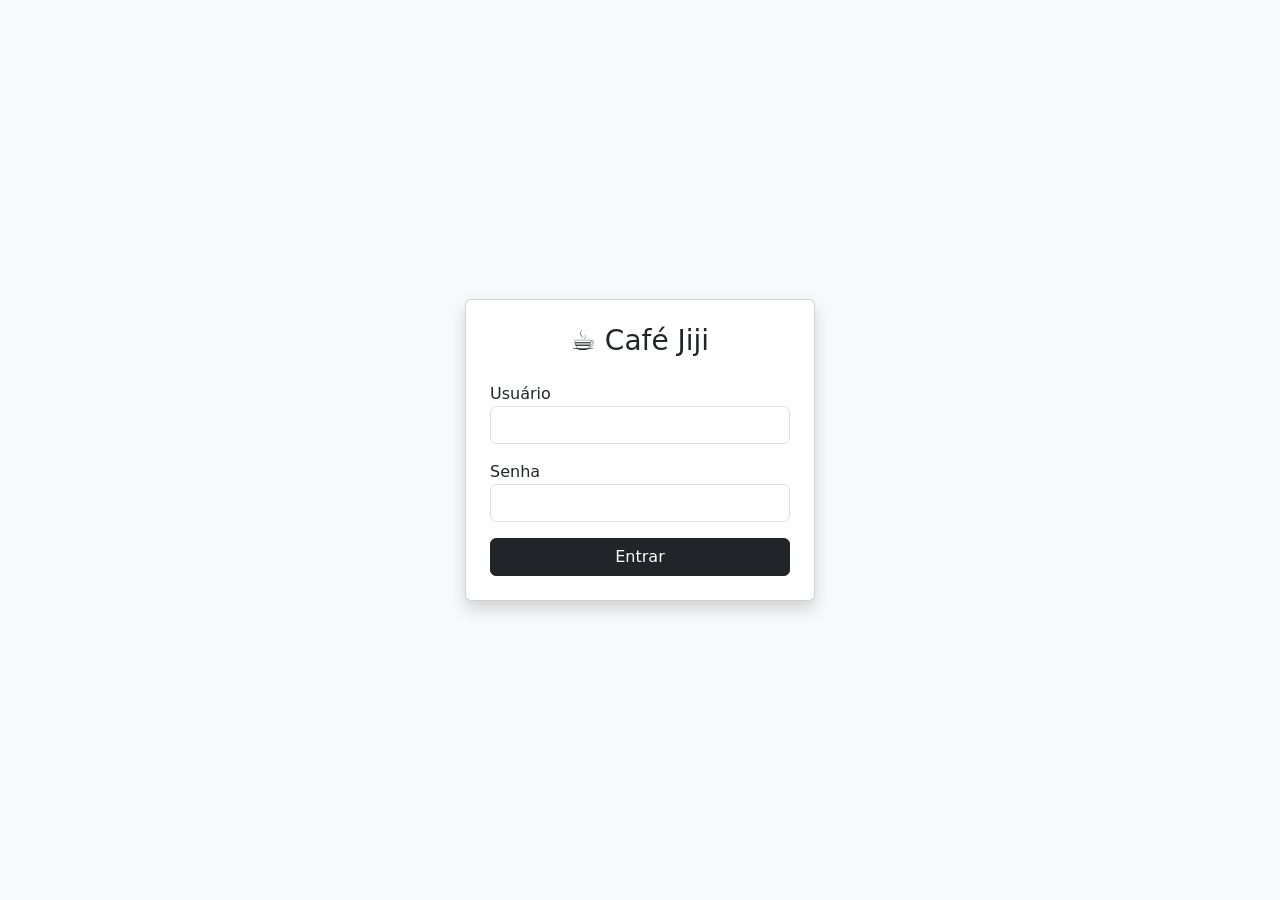
<file: CafeJiji/wwwroot/atendimento.html>
<!DOCTYPE html>
<html lang="pt-BR">
<head>
    <meta charset="UTF-8">
    <meta name="viewport" content="width=device-width, initial-scale=1.0">
    <title>Atendimento - Café Jiji</title>
    <link rel="stylesheet" href="https://cdn.jsdelivr.net/npm/bootstrap@5.3.0/dist/css/bootstrap.min.css">
    <link rel="stylesheet" href="https://cdnjs.cloudflare.com/ajax/libs/font-awesome/6.4.0/css/all.min.css">
    <style>
        body { background-color: #f5f5f5; color: #3e2723; }
        
        /* Sidebar padrão para Computadores */
        .sidebar { 
            background-color: #3e2723; 
            min-height: 100vh; 
            color: white; 
            position: fixed;
            width: 240px;
            z-index: 1000;
        }
        
        /* Área do conteúdo ao lado da sidebar (PC) */
        .conteudo-principal {
            margin-left: 240px;
            padding: 24px;
            width: calc(100% - 240px);
        }

        .card-mesa { border-left: 5px solid #28a745; background: white; border-radius: 8px; }
        .card-mesa.pendente { border-left-color: #ffc107; }
        .tabela-carrinho { max-height: 200px; overflow-y: auto; }

        /* 📱 RESPONSIVIDADE: Ajustes para Celulares e Tablets */
        @media (max-width: 767.98px) {
            .sidebar {
                min-height: auto;
                width: 100%;
                position: relative;
                padding: 12px 20px !important;
            }
            .conteudo-principal {
                margin-left: 0;
                width: 100%;
                padding: 15px;
            }
            /* Oculta blocos desnecessários na barra mobile */
            .info-usuario {
                display: none !important;
            }
        }
    </style>
</head>
<body>
<!-- <script>
const role = localStorage.getItem("role");

if (!role || (role.toLowerCase() !== "atendente" || role.toLowerCase() !== "gerente")) {
    window.location.replace("login.html");
}
</script> -->

<div class="d-flex flex-column flex-md-row">
    
    <div class="sidebar p-3 d-flex flex-row flex-md-column justify-content-between align-items-center align-items-md-stretch">
        <h4 class="text-center fw-bold mb-0 mb-md-4">
            <i class="fas fa-concierge-bell me-2"></i><span class="d-none d-sm-inline d-md-inline">Atendimento</span>
        </h4>
        
        <hr class="d-none d-md-block text-white-50">
        
        <button type="button" class="btn btn-warning fw-bold px-3 py-2 px-md-2 my-0 my-md-2" data-bs-toggle="modal" data-bs-target="#modalAbrirComanda">
            <i class="fas fa-plus me-1"></i> Nova Comanda
        </button>
        
        <div class="mt-0 mt-md-auto info-usuario text-md-start text-end">
            <small class="d-block text-white-50 small">Atendente</small>
            <a href="#" class="text-warning text-decoration-none small fw-bold" onclick="logout()"><i class="fas fa-sign-out-alt me-1"></i>Sair</a>
        </div>
        
        <a href="#" class="text-warning text-decoration-none d-block d-md-none fs-5 ms-3" onclick="logout()" title="Sair">
            <i class="fas fa-sign-out-alt"></i>
        </a>
    </div>

    <div class="conteudo-principal">
        <h2 class="fw-bold mb-4 mt-2 mt-md-0 fs-3 text-center text-md-start">Mesas Ativas</h2>
        <div class="row g-3" id="gridComandas"></div>
    </div>
</div>

<div class="modal fade" id="modalAbrirComanda" tabindex="-1" aria-hidden="true">
    <div class="modal-dialog modal-dialog-centered">
        <div class="modal-content">
            <div class="modal-header">
                <h5 class="modal-title fw-bold">Abrir Nova Comanda</h5>
                <button type="button" class="btn-close" data-bs-dismiss="modal"></button>
            </div>
            <div class="modal-body">
                <div class="mb-3">
                    <label class="form-label">Número da Mesa</label>
                    <input type="number" id="novaMesaInput" class="form-control form-control-lg text-center" placeholder="Ex: 5" inputmode="numeric">
                </div>
            </div>
            <div class="modal-footer">
                <button type="button" class="btn btn-secondary" data-bs-dismiss="modal">Cancelar</button>
                <button type="button" class="btn btn-success" onclick="salvarNovaComanda()">Abrir Mesa</button>
            </div>
        </div>
    </div>
</div>

<div class="modal fade" id="modalLancamento" tabindex="-1" aria-hidden="true">
    <div class="modal-dialog modal-lg modal-dialog-centered">
        <div class="modal-content">
            <div class="modal-header bg-dark text-white">
                <h5 class="modal-title fw-bold">🛒 Montar Pedido - Mesa <span id="lblMesaSelecionada"></span></h5>
                <button type="button" class="btn-close btn-close-white" data-bs-dismiss="modal"></button>
            </div>
            <div class="modal-body">
                <input type="hidden" id="pedidoIdSelecionado">
                
                <div class="row g-2 align-items-end mb-4 bg-light p-2 p-md-3 rounded border">
                    <div class="col-12 col-md-7">
                        <label class="form-label fw-bold small text-muted">Produto</label>
                        <select id="selectProdutos" class="form-select form-select-lg text-dark"></select>
                    </div>
                    <div class="col-8 col-md-3">
                        <label class="form-label fw-bold small text-muted">Quantidade</label>
                        <input type="number" id="qtdProduto" class="form-control form-control-lg text-center" value="1" min="1">
                    </div>
                    <div class="col-4 col-md-2">
                        <button type="button" class="btn btn-warning btn-lg w-100 fw-bold" onclick="adicionarAoCarrinhoTemporario()">
                            <i class="fas fa-plus"></i>
                        </button>
                    </div>
                </div>

                <h6 class="fw-bold mb-2"><i class="fas fa-list-ul me-1"></i> Itens do Pedido atual:</h6>
                <div class="table-responsive border rounded tabela-carrinho mb-3">
                    <table class="table table-hover align-middle mb-0">
                        <thead class="table-secondary sticky-top">
                            <tr>
                                <th>Produto</th>
                                <th class="text-center">Qtd</th>
                                <th class="text-end">Remover</th>
                            </tr>
                        </thead>
                        <tbody id="tbodyCarrinho"></tbody>
                    </table>
                </div>
            </div>
            <div class="modal-footer bg-light">
                <button type="button" class="btn btn-secondary" data-bs-dismiss="modal">Voltar</button>
                <button type="button" id="btnEnviarLote" class="btn btn-success fw-bold px-4 py-2" onclick="enviarPedidoLoteFinal()" disabled>
                    <i class="fas fa-paper-plane me-1"></i> Lançar Pedido
                </button>
            </div>
        </div>
    </div>
</div>

<script src="https://cdn.jsdelivr.net/npm/bootstrap@5.3.0/dist/js/bootstrap.bundle.min.js"></script>
<script>
    const API_URL = "http://localhost:5120/api";
    const token = localStorage.getItem("token_jiji") || localStorage.getItem("token");
    let carrinhoTemporario = []; 

    function getHeaders() {
        return { "Content-Type": "application/json", "Authorization": `Bearer ${token}` };
    }

    async function carregarComandasAtivas() {
        try {
            const res = await fetch(`${API_URL}/pedidos/ativos`, { headers: getHeaders() });
            if(!res.ok) return;
            const pedidos = await res.json();
            
            const grid = document.getElementById("gridComandas");
            grid.innerHTML = "";

            pedidos.forEach(p => {
                const temPendente = p.itensPendentes > 0;
                grid.innerHTML += `
                    <div class="col-12 col-sm-6 col-md-6 col-lg-4">
                        <div class="card card-mesa ${temPendente ? 'pendente' : ''} p-3 shadow-sm">
                            <div class="d-flex justify-content-between align-items-center mb-2">
                                <h5 class="fw-bold mb-0">Mesa ${p.numeroMesa}</h5>
                                <span class="badge ${temPendente ? 'bg-warning text-dark' : 'bg-success'}">
                                    ${temPendente ? `${p.itensPendentes} Preparando` : 'Pronto'}
                                </span>
                            </div>
                            <p class="mb-1 text-muted small">Total acumulado:</p>
                            <h4 class="text-dark fw-bold mb-3">R$ ${p.total.toFixed(2)}</h4>
                            <div class="d-flex gap-2">
                                <button class="btn btn-sm btn-outline-dark flex-grow-1 py-2 fw-bold" onclick="abrirModalLancamento(${p.id}, ${p.numeroMesa})">
                                    <i class="fas fa-cart-plus me-1"></i> Lançar
                                </button>
                                <button class="btn btn-sm btn-success px-3" onclick="fecharComanda(${p.id})" title="Fechar Comanda">
                                    <i class="fas fa-check"></i>
                                </button>
                            </div>
                        </div>
                    </div>
                `;
            });
        } catch(e) { console.error(e); }
    }

    async function salvarNovaComanda() {
        const mesa = document.getElementById("novaMesaInput").value;
        if(!mesa) return alert("Digite o número da mesa!");

        const res = await fetch(`${API_URL}/pedidos`, {
            method: "POST",
            headers: getHeaders(),
            body: JSON.stringify({ numeroMesa: parseInt(mesa) })
        });

        if(res.ok) {
            bootstrap.Modal.getInstance(document.getElementById('modalAbrirComanda')).hide();
            document.getElementById("novaMesaInput").value = "";
            carregarComandasAtivas();
        } else {
            const err = await res.json();
            alert(err.mensagem || "Erro ao abrir comanda.");
        }
    }

    async function abrirModalLancamento(id, numeroMesa) {
        document.getElementById("pedidoIdSelecionado").value = id;
        document.getElementById("lblMesaSelecionada").innerText = numeroMesa;
        carrinhoTemporario = [];
        atualizarTabelaModal();

        const res = await fetch(`${API_URL}/produtos`);
        const produtos = await res.json();
        
        const select = document.getElementById("selectProdutos");
        select.innerHTML = "";
        produtos.forEach(prod => {
            select.innerHTML += `<option value="${prod.id}" data-nome="${prod.nome}">${prod.nome} - R$ ${prod.preco.toFixed(2)}</option>`;
        });

        new bootstrap.Modal(document.getElementById('modalLancamento')).show();
    }

    function adicionarAoCarrinhoTemporario() {
        const select = document.getElementById("selectProdutos");
        const produtoId = parseInt(select.value);
        const nomeProduto = select.options[select.selectedIndex].getAttribute("data-nome");
        const quantidade = parseInt(document.getElementById("qtdProduto").value);

        if (quantidade <= 0 || isNaN(quantidade)) return alert("Defina uma quantidade válida!");

        const itemExistente = carrinhoTemporario.find(item => item.produtoId === produtoId);
        if (itemExistente) {
            itemExistente.quantidade += quantidade;
        } else {
            carrinhoTemporario.push({ produtoId, nomeProduto, quantidade });
        }

        document.getElementById("qtdProduto").value = "1";
        atualizarTabelaModal();
    }

    function removerDoCarrinhoTemporario(index) {
        carrinhoTemporario.splice(index, 1);
        atualizarTabelaModal();
    }

    /* Corrigido o nome de 'actualizarTabelaModal' para 'atualizarTabelaModal' conforme as chamadas */
    function atualizarTabelaModal() {
        const tbody = document.getElementById("tbodyCarrinho");
        const btnEnviar = document.getElementById("btnEnviarLote");
        tbody.innerHTML = "";

        if (carrinhoTemporario.length === 0) {
            tbody.innerHTML = `<tr><td colspan="3" class="text-center text-muted py-3">Lista vazia. Adicione itens acima.</td></tr>`;
            btnEnviar.disabled = true;
            return;
        }

        carrinhoTemporario.forEach((item, index) => {
            tbody.innerHTML += `
                <tr>
                    <td class="fw-bold text-dark text-truncate" style="max-width: 150px;">${item.nomeProduto}</td>
                    <td class="text-center"><span class="badge bg-secondary px-2 py-1">${item.quantidade}</span></td>
                    <td class="text-end">
                        <button class="btn btn-sm text-danger border-0" onclick="removerDoCarrinhoTemporario(${index})">
                            <i class="fas fa-trash-alt"></i>
                        </button>
                    </td>
                </tr>
            `;
        });

        btnEnviar.disabled = false;
    }

    async function enviarPedidoLoteFinal() {
        const pedidoId = document.getElementById("pedidoIdSelecionado").value;
        const payload = {
            itens: carrinhoTemporario.map(item => ({
                produtoId: item.produtoId,
                quantidade: item.quantidade
            }))
        };

        const res = await fetch(`${API_URL}/pedidos/${pedidoId}/itens/lote`, {
            method: "POST",
            headers: getHeaders(),
            body: JSON.stringify(payload)
        });

        if(res.ok) {
            bootstrap.Modal.getInstance(document.getElementById('modalLancamento')).hide();
            carregarComandasAtivas();
        } else {
            const err = await res.json();
            alert(err.mensagem || "Erro ao enviar pedido.");
        }
    }

    async function fecharComanda(id) {
        if(!confirm("Deseja fechar a conta desta mesa?")) return;

        const res = await fetch(`${API_URL}/pedidos/${id}/finalizar`, {
            method: "PUT",
            headers: getHeaders()
        });

        if(res.ok) {
            carregarComandasAtivas();
        } else {
            const err = await res.json();
            alert(err.mensagem || "Erro ao fechar comanda.");
        }
    }

    function logout() {
        localStorage.clear();
        window.location.href = "login.html";
    }

    window.onload = () => {
        if(!token) window.location.href = "login.html";
        carregarComandasAtivas();
    };
</script>
</body>
</html>
</file>
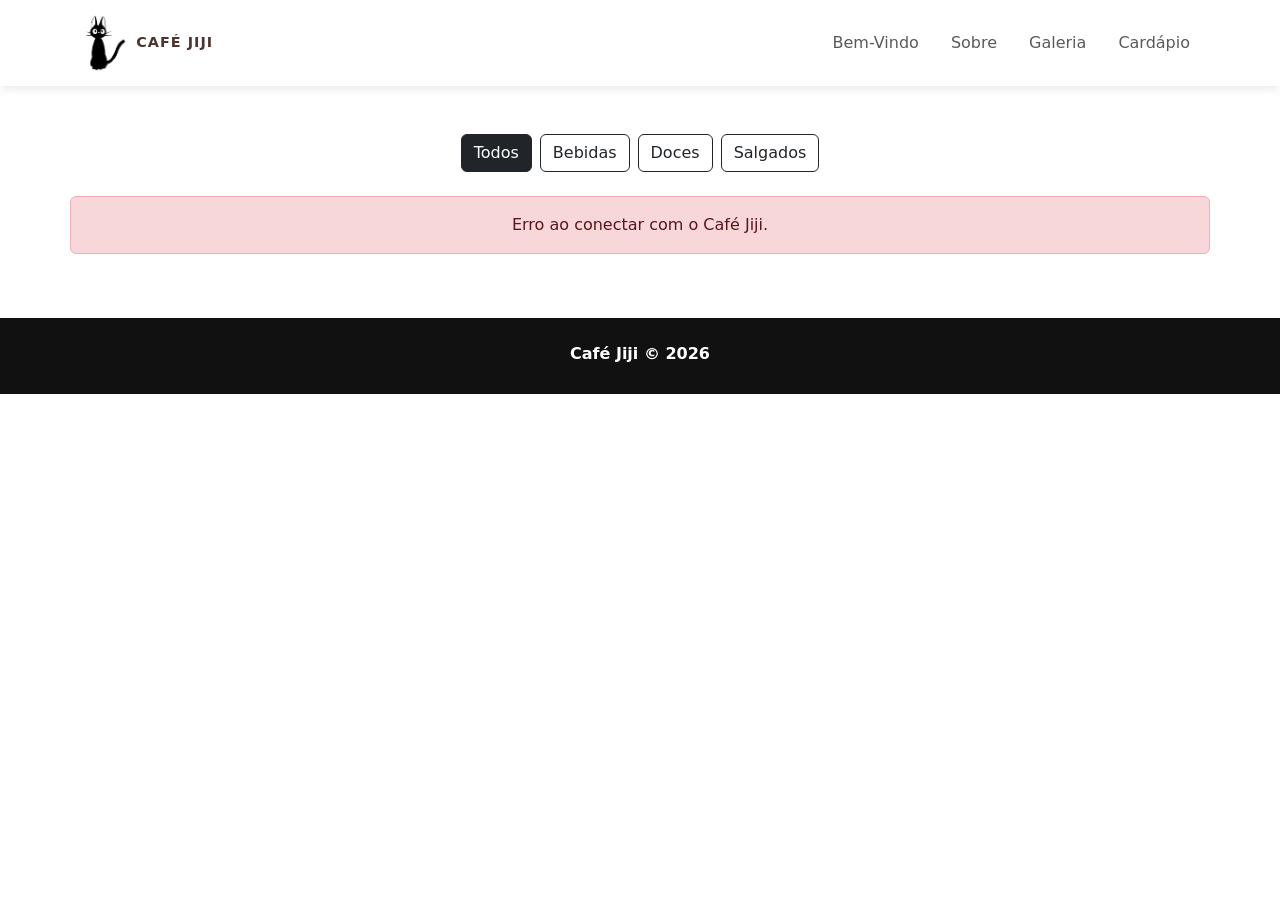
<file: CafeJiji/wwwroot/cardapio.html>
<!DOCTYPE html>
<html lang="pt-br">
<head>
  <meta charset="UTF-8">
  <title>Header Café Jiji</title>

  <link href="https://cdn.jsdelivr.net/npm/bootstrap@5.3.3/dist/css/bootstrap.min.css" rel="stylesheet">
  <link href="css/styles.css" rel="stylesheet">

  <style>
    /* sticky estilo Elementor */
    .navbar {
      position: sticky;
      top: 0;
      z-index: 1000;
      background: white;
      box-shadow: 0 2px 10px rgba(0,0,0,0.1);
    }

    .navbar-brand img {
      height: 60px;
    }

    .nav-link {
      font-weight: 500;
    }

    /* Limita a altura máxima do slider no topo para não quebrar a proporção */
    .hero-carousel-img {
      height: 450px;
      object-fit: cover;
    }
  </style>
</head>

<body>

<!-- HEADER -->
<nav class="navbar navbar-expand-lg">

  <div class="container">

    <!-- LOGO COM TEXTO -->
    <a class="navbar-brand d-flex align-items-center gap-2" href="index.html">
    <img src="images/logo.png" alt="Logo" style="height: 60px;">
    <span class="fw-bold tracking-wider" style="font-size: 0.9rem; color: #4e342e; letter-spacing: 1px;">
        CAFÉ JIJI
    </span>
    </a>

    <!-- botão mobile -->
    <button class="navbar-toggler" type="button" data-bs-toggle="collapse" data-bs-target="#menu">
      <span class="navbar-toggler-icon"></span>
    </button>

    <!-- MENU -->
    <div class="collapse navbar-collapse justify-content-end" id="menu">

      <ul class="navbar-nav gap-3">

        <li class="nav-item">
          <a class="nav-link" href="index.html#home">Bem-Vindo</a>
        </li>

        <li class="nav-item">
          <a class="nav-link" href="index.html#sobre">Sobre</a>
        </li>
        
        <li class="nav-item">
          <a class="nav-link" href="index.html#galeria">Galeria</a>
        </li>

        <li class="nav-item">
          <a class="nav-link" href="cardapio.html">Cardápio</a>
        </li>
      </ul>

    </div>

  </div>
</nav>
<section>
<script src="https://cdn.jsdelivr.net/npm/bootstrap@5.3.3/dist/js/bootstrap.bundle.min.js"></script>

    <div class="container my-5">
        <div class="d-flex justify-content-center gap-2 mb-4 flex-wrap" id="containerFiltros">
            <button class="btn btn-outline-dark active" onclick="filtrar('Todos')">Todos</button>
            <button class="btn btn-outline-dark" onclick="filtrar('Cafés')">Bebidas</button>
            <button class="btn btn-outline-dark" onclick="filtrar('Doces')">Doces</button>
            <button class="btn btn-outline-dark" onclick="filtrar('Salgados')">Salgados</button>
        </div>

        <div class="row g-4" id="gridProdutos">
            <div class="text-center py-5">
                <div class="spinner-border text-warning" role="status"></div>
                <p class="mt-2 text-muted">Passando o café e carregando delícias...</p>
            </div>
        </div>
    </div>

    <script>
        let todosProdutos = [];

        async function carregarCardapio() {
            try {
                const response = await fetch('http://localhost:5120/api/produtos');
                const dadosBrutos = await response.json();
                todosProdutos = dadosBrutos.filter(p => p.categoria !== 'Serviços');
                renderizarProdutos(todosProdutos);
            } catch (error) {
                document.getElementById('gridProdutos').innerHTML = `<div class="alert alert-danger text-center">Erro ao conectar com o Café Jiji.</div>`;
            }
        }

        function renderizarProdutos(lista) {
            const grid = document.getElementById('gridProdutos');
            grid.innerHTML = '';

            if(lista.length === 0) {
                grid.innerHTML = `<p class="text-center text-muted">Nenhum item disponível nesta categoria no momento.</p>`;
                return;
            }

            lista.forEach(p => {
                // Se a API não trouxer imagem, usamos uma foto padrão de cafeteria
                const fallbackImg = "images/padrao.jpg";
                const imgUrl = p.imagemUrl || fallbackImg;

                grid.innerHTML += `
                    <div class="col-md-6 col-lg-4">
                        <div class="card h-100 card-produto overflow-hidden">
                            
                            <!-- Nova tag de Imagem vinda da sua API -->
                            <img src="${imgUrl}" class="card-img-top" alt="${p.nome}" style="height: 200px; object-fit: cover;">
                            
                            <div class="card-body p-3 d-flex flex-column">
                                <div class="d-flex justify-content-between align-items-start mb-2">
                                    <span class="badge badge-categoria">${p.categoria}</span>
                                    ${p.quantidadeEstoque <= 5 ? '<span class="badge bg-danger">Últimas unidades!</span>' : ''}
                                </div>
                                <h5 class="card-title fw-bold text-dark">${p.nome}</h5>
                                <p class="text-muted small mb-3">${p.requerPreparo ? 'Feito na hora com amor' : 'Prontinho para servir'}</p>
                                <div class="d-flex justify-content-between align-items-center mt-auto">
                                    <span class="preco">R$ ${p.preco.toFixed(2)}</span>
                                </div>
                            </div>
                        </div>
                    </div>
                `;
            });
        }

        function filtrar(categoria) {
            // Atualiza estado visual dos botões
            document.querySelectorAll('#containerFiltros button').forEach(b => b.classList.remove('active'));
            event.target.classList.add('active');

            if(categoria === 'Todos') {
                renderizarProdutos(todosProdutos);
            } else {
                const filtrados = todosProdutos.filter(p => p.categoria === categoria);
                renderizarProdutos(filtrados);
            }
        }

        window.onload = carregarCardapio;
    </script>
</section>
<footer class="footer py-4">
  <div class="container">

    <div class="row align-items-center text-center g-3">

      <div class="col-12 text-center">

        <p class="mb-1 fw-bold">
          Café Jiji © 2026
        </p>

        </div>

    </div>

  </div>
</footer>
<script>
  document.getElementById("ano").textContent = new Date().getFullYear();
</script>
</body>
</html>
</file>
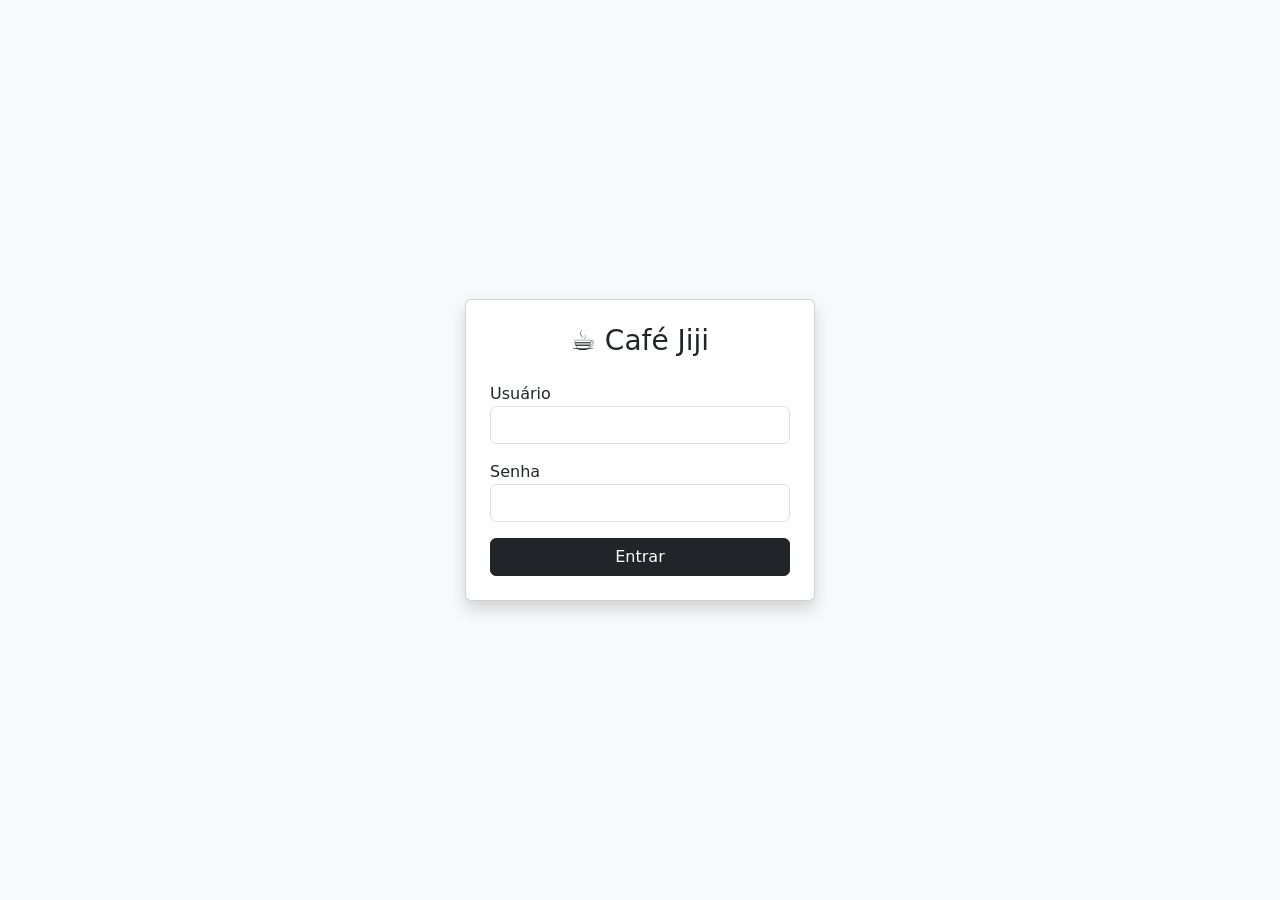
<file: CafeJiji/wwwroot/cozinha.html>
<!DOCTYPE html>
<html lang="pt-BR">
<head>
    <meta charset="UTF-8">
    <meta name="viewport" content="width=device-width, initial-scale=1.0">
    <title>Cozinha - Café Jiji</title>
    <link rel="stylesheet" href="https://cdn.jsdelivr.net/npm/bootstrap@5.3.0/dist/css/bootstrap.min.css">
    <link rel="stylesheet" href="https://cdnjs.cloudflare.com/ajax/libs/font-awesome/6.4.0/css/all.min.css">
    <style>
        body { background-color: #f5f5f5; color: #3e2723; }
        .sidebar { background-color: #3e2723; min-height: 100vh; color: white; position: fixed; width: 240px; z-index: 1000; }
        .conteudo-principal { margin-left: 240px; padding: 24px; width: calc(100% - 240px); }
        .card-pedido { background: white; border-radius: 12px; border-top: 6px solid #ffc107; box-shadow: 0 4px 6px rgba(0,0,0,0.05); }
        .item-cozinha { padding: 8px 0; border-bottom: 1px dashed #e0e0e0; }
        .item-cozinha:last-child { border-bottom: none; }

        @media (max-width: 767.98px) {
            .sidebar { min-height: auto; width: 100%; position: relative; padding: 12px 20px !important; }
            .conteudo-principal { margin-left: 0; width: 100%; padding: 15px; }
        }
    </style>
</head>
<body>

<!-- <script>
const role = localStorage.getItem("role");

if (!role || (role.toLowerCase() !== "barista" && role.toLowerCase() !== "gerente")) {
    window.location.replace("login.html");
}
</script> -->

<div class="d-flex flex-column flex-md-row">
    <div class="sidebar p-3 d-flex flex-row flex-md-column justify-content-between align-items-center align-items-md-stretch">
        <h4 class="text-center fw-bold mb-0 mb-md-4">
            <i class="fas fa-coffee me-2" style="color: #eeeeee;"></i><span>Cozinha</span>
        </h4>
        
        <button type="button" class="btn btn-outline-light fw-bold my-0 my-md-2" onclick="carregarPedidosCozinha()">
            <i class="fas fa-sync-alt me-1"></i> Atualizar
        </button>
        
        <div class="mt-0 mt-md-auto info-usuario text-md-start text-end">
            <small class="d-block text-white-50 small">Barista / Cozinha</small>
            <a href="#" class="text-warning text-decoration-none small fw-bold" onclick="logout()"><i class="fas fa-sign-out-alt me-1"></i>Sair</a>
        </div>
    </div>

    <div class="conteudo-principal">
        <div class="d-flex justify-content-between align-items-center mb-4">
            <h2 class="fw-bold fs-3 mb-0">Painel de Preparo (Pendentes)</h2>
        </div>

        <div class="row g-3" id="gridPendentes">
            <div class="col-12 text-center text-muted py-5">
                <div class="spinner-border text-warning" role="status"></div>
                <p class="mt-2">Buscando pedidos na API do Café Jiji...</p>
            </div>
        </div>
    </div>
</div>

<script src="https://cdn.jsdelivr.net/npm/bootstrap@5.3.0/dist/js/bootstrap.bundle.min.js"></script>
<script>
    // Rota base correta mapeada para o seu Route("api/pedidos")
    const API_URL = "http://localhost:5120/api/pedidos";
    const token = localStorage.getItem("token_jiji") || localStorage.getItem("token");

    function getHeaders() {
        return { 
            "Content-Type": "application/json", 
            "Authorization": `Bearer ${token}` 
        };
    }

    // Busca os dados direto no seu endpoint [HttpGet("cozinha")]
    async function carregarPedidosCozinha() {
        try {
            const res = await fetch(`${API_URL}/cozinha`, { method: "GET", headers: getHeaders() });
            
            if (!res.ok) {
                if (res.status === 403) {
                    document.getElementById("gridPendentes").innerHTML = `
                        <div class="alert alert-danger w-100 text-center">
                            <strong>Erro 403 (Acesso Negado):</strong> Seu usuário não possui a permissão necessária no Back-end.<br>
                            <small>Certifique-se de que a role cadastrada no banco é exatamente "Cozinha", "Atendente" ou "Gerente".</small>
                        </div>`;
                } else {
                    document.getElementById("gridPendentes").innerHTML = `<div class="alert alert-danger w-100 text-center">Erro ao buscar dados do servidor (Status: ${res.status}).</div>`;
                }
                return;
            }

            const mesas = await res.json();
            const grid = document.getElementById("gridPendentes");
            grid.innerHTML = "";

            if (mesas.length === 0) {
                grid.innerHTML = `<div class="col-12 text-center text-muted py-5 fs-5">🎉 Tudo limpo! Nenhum pedido pendente na cozinha.</div>`;
                return;
            }

            mesas.forEach(m => {
                let itensHtml = "";
                
                m.itens.forEach(item => {
                    itensHtml += `
                        <div class="item-cozinha d-flex justify-content-between align-items-center py-2">
                            <div>
                                <span class="fw-bold fs-5 text-dark">🔹 ${item.nomeProduto}</span>
                                <span class="badge bg-dark fs-6 ms-2">x${item.quantidade}</span>
                            </div>
                            <button class="btn btn-sm btn-success rounded-circle" title="Marcar como pronto" onclick="marcarItemPronto(${item.id})">
                                <i class="fas fa-check"></i>
                            </button>
                        </div>
                    `;
                });

                let horaFormatada = "";
                if(m.itens[0] && m.itens[0].horarioPedido) {
                    horaFormatada = new Date(m.itens[0].horarioPedido).toLocaleTimeString('pt-BR', {hour: '2-digit', minute:'2-digit'});
                }

                grid.innerHTML += `
                    <div class="col-12 col-md-6 col-lg-4">
                        <div class="card-pedido p-3 mb-3">
                            <div class="d-flex justify-content-between align-items-center mb-2 border-bottom pb-2">
                                <h4 class="fw-bold mb-0 text-danger">Mesa ${m.numeroMesa}</h4>
                                <small class="text-muted"><i class="far fa-clock me-1"></i>${horaFormatada}</small>
                            </div>
                            <div class="py-2">
                                ${itensHtml}
                            </div>
                        </div>
                    </div>
                `;
            });

        } catch (error) {
            console.error("Erro na requisição:", error);
            document.getElementById("gridPendentes").innerHTML = `<div class="alert alert-danger w-100 text-center">Não foi possível conectar ao servidor. O Back-end está ligado?</div>`;
        }
    }

    // Executa o seu endpoint [HttpPut("itens/{idItem}/status")]
    async function marcarItemPronto(idItem) {
        try {
            const res = await fetch(`${API_URL}/itens/${idItem}/status`, {
                method: "PUT",
                headers: getHeaders()
            });

            if (res.ok) {
                carregarPedidosCozinha(); // Recarrega a lista atualizada
            } else {
                const erro = await res.json().catch(() => ({}));
                alert("Erro ao atualizar status: " + (erro.mensagem || "Erro desconhecido"));
            }
        } catch (error) {
            alert("Não foi possível se conectar ao servidor.");
        }
    }

    function logout() {
        localStorage.clear();
        window.location.href = "login.html";
    }

    window.onload = () => {
        if (!token) {
            window.location.href = "login.html";
            return;
        }
        carregarPedidosCozinha();
        setInterval(carregarPedidosCozinha, 15000); // Polling a cada 15 segundos
    };
</script>
</body>
</html>
</file>
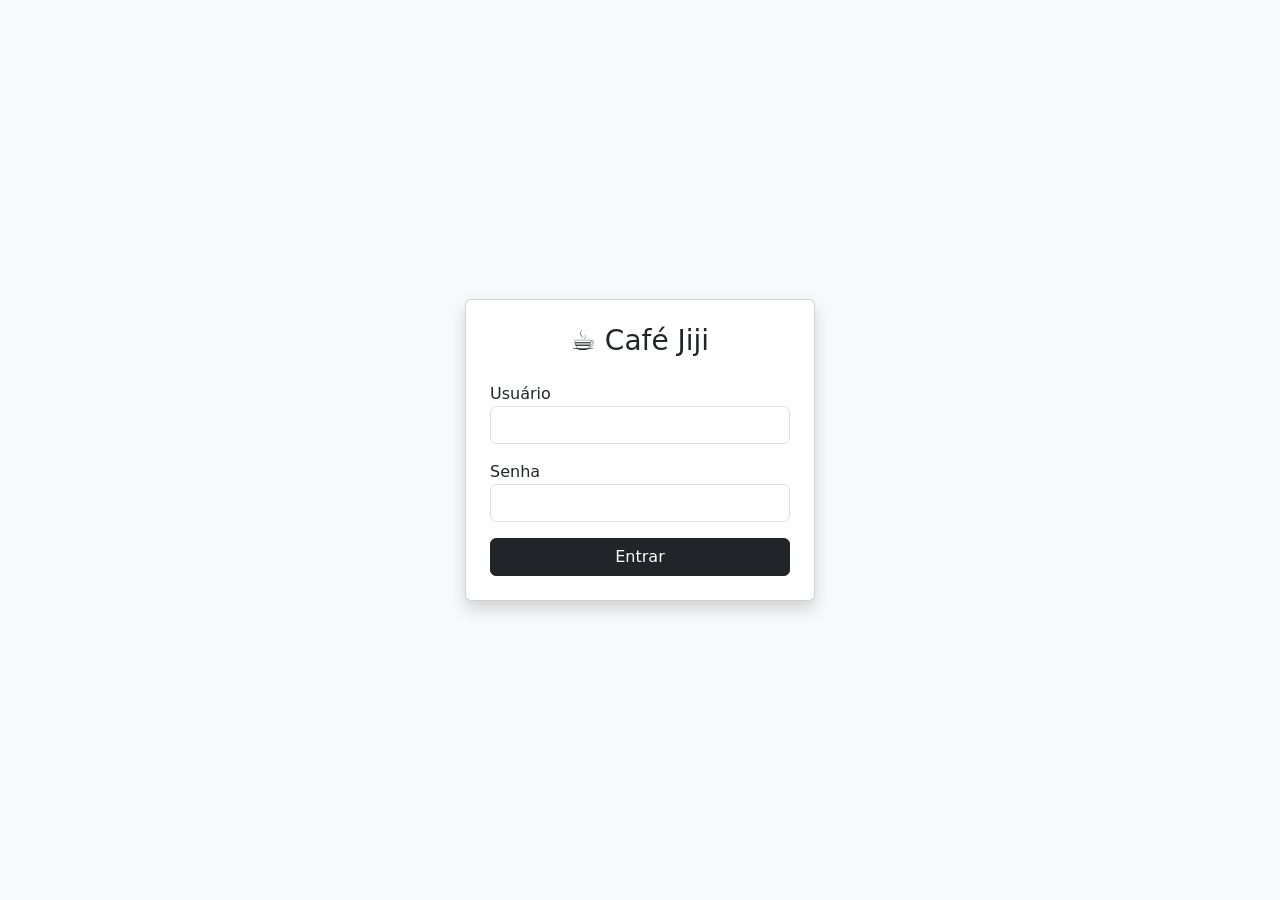
<file: CafeJiji/wwwroot/login.html>
<!DOCTYPE html>
<html lang="pt-br">
<head>
  <meta charset="UTF-8">
  <title>Login - Café Jiji</title>
  <link href="https://cdn.jsdelivr.net/npm/bootstrap@5.3.3/dist/css/bootstrap.min.css" rel="stylesheet">
</head>
<body class="bg-light">

  <div class="container d-flex justify-content-center align-items-center vh-100">
    <div class="card shadow p-4" style="width: 350px;">
      
      <h3 class="text-center mb-4">☕ Café Jiji</h3>
      <div id="error" class="alert alert-danger d-none"></div>

      <form id="loginForm">
        <div class="mb-3">
            <label>Usuário</label>
            <input type="text" id="username" class="form-control" required>
        </div>
        <div class="mb-3">
          <label>Senha</label>
          <input type="password" id="password" class="form-control" required>
        </div>
        <button class="btn btn-dark w-100" type="submit">Entrar</button>
      </form>

    </div>
  </div>

  <script src="js/login.js"></script>
</body>
</html>
</file>
<file: CafeJiji/wwwroot/css/styles.css>
.hero-section {
  background: #f8f9fa;
  position: relative;
}

.wave {
  position: absolute;
  bottom: 0;
  width: 100%;
  overflow: hidden;
  line-height: 0;
}

.wave svg {
  display: block;
  width: 100%;
  height: 50px;
  fill: #f7f4f9;
}

.wave-divider {
  line-height: 0;
  margin-top: -1px;
  margin-bottom: -1px;
}

.wave-divider svg {
  display: block;
  width: 100%;
  height: 90px;
}

/* cor depende da seção */
.wave-divider path {
  /* fill: #e6dbdb; */
  fill: #f7f4f9
}

.carousel img {
  height: 450px;
  object-fit: cover;
}

#a-gateria {
  background: #f8f9fa;
}

#a-gateria p {
  line-height: 1.7;
}

#a-gateria ul {
  padding-left: 1.2rem;
}

#a-gateria ul li {
  margin-bottom: 6px;
}

.card {
  border-radius: 14px;
  transition: 0.2s ease;
}

.card:hover {
  transform: translateY(-3px);
  box-shadow: 0 10px 25px rgba(0,0,0,0.1);
}

.cardapio-section {
  position: relative;
  min-height: 400px;
  background: url("https://images.unsplash.com/photo-1509042239860-f550ce710b93") center/cover no-repeat;
  overflow: hidden;
}

/* overlay escuro */
.cardapio-section .overlay {
  position: absolute;
  inset: 0;
  background: rgba(0,0,0,0.6);
}

/* conteúdo acima do overlay */
.cardapio-section .container {
  z-index: 2;
}

/* imagem decorativa girando */
.decor {
  position: absolute;
  width: 180px;
  top: 20px;
  right: 40px;
  opacity: 0.8;
  animation: spin 20s linear infinite;
}

/* animação rotação */
@keyframes spin {
  from { transform: rotate(0deg); }
  to { transform: rotate(360deg); }
}

.gallery-section {
  background: #f8f9fa;
  position: relative;
}

/* WAVES */
.wave-top,
.wave-bottom {
  position: absolute;
  width: 100%;
  left: 0;
  line-height: 0;
}

.wave-top {
  top: 0;
}

.wave-bottom {
  bottom: 0;
}

.wave-top svg,
.wave-bottom svg {
  width: 100%;
  height: 80px;
  display: block;
  fill: #fff;
}

/* GALERIA */
.gallery-img {
  height: 220px;
  object-fit: cover;
  transition: 0.3s ease;
  cursor: pointer;
}

.gallery-img:hover {
  transform: scale(1.05);
  box-shadow: 0 10px 25px rgba(0,0,0,0.15);
}

.footer {
  background: #111;
  color: #fff;
}

.footer a {
  color: #ccc;
  transition: 0.2s;
}

.footer a:hover {
  color: #fff;
}

.footer img {
  filter: brightness(0) invert(1); /* deixa o logo branco se quiser */
}

.hero-section {
  position: relative;
  overflow: hidden;
  background: #fff;
}

/* wave sempre embaixo da section */
.wave-bottom {
  position: absolute;
  bottom: -1px;
  left: 0;
  width: 100%;
  line-height: 0;
}

.wave-bottom svg {
  width: 100%;
  height: 80px;
  display: block;
}
#carouselCafe {
  max-width: 100%;
}

.carousel-inner {
  border-radius: 20px;
  overflow: hidden;
}

/* Faz com que todos os parágrafos do site tenham o padrão da classe 'lead' */


/* Customização dos Cards do Café Jiji (Edição Lavanda) */
.jiji-card {
    background-color: #f7f4f9; /* Um off-white/lavanda claríssimo e super limpo */
    border: 2px solid #e6dbdb; /* A cor que você sugeriu, servindo de transição suave */
    border-radius: 20px;       /* Cantos arredondados amigáveis */
    box-shadow: 0 8px 24px rgba(118, 93, 133, 0.05); /* Sombra super sutil e levemente arroxeada */
    transition: transform 0.3s ease, box-shadow 0.3s ease;
}

/* Efeito sutil quando o usuário passa o mouse por cima */
.jiji-card:hover {
    transform: translateY(-4px);
    box-shadow: 0 12px 30px rgba(118, 93, 133, 0.1);
    
}

/* Destaca os emojis tirando o visual de texto comum */
.jiji-icon-wrapper {
    font-size: 1.8rem;
    display: inline-block;
}

/* Um roxo/lavanda mais escuro para o preço ter boa leitura */
.jiji-price {
    color: #765d85; 
}

/* Um destaque em tom lavanda pastel para substituir o badge cinza */
.jiji-badge {
    display: inline-block;
    padding: 4px 12px;
    font-size: 0.75rem;
    font-weight: 500;
    color: #695675;
    background-color: #eeebee; /* Lilás pastel bem delicado */
    border-radius: 50px;
}

/* Ajuste opcional para o destaque dos '15 minutos' no Card 2 */
.font-accent {
    color: #765d85 !important;
}
</file>
